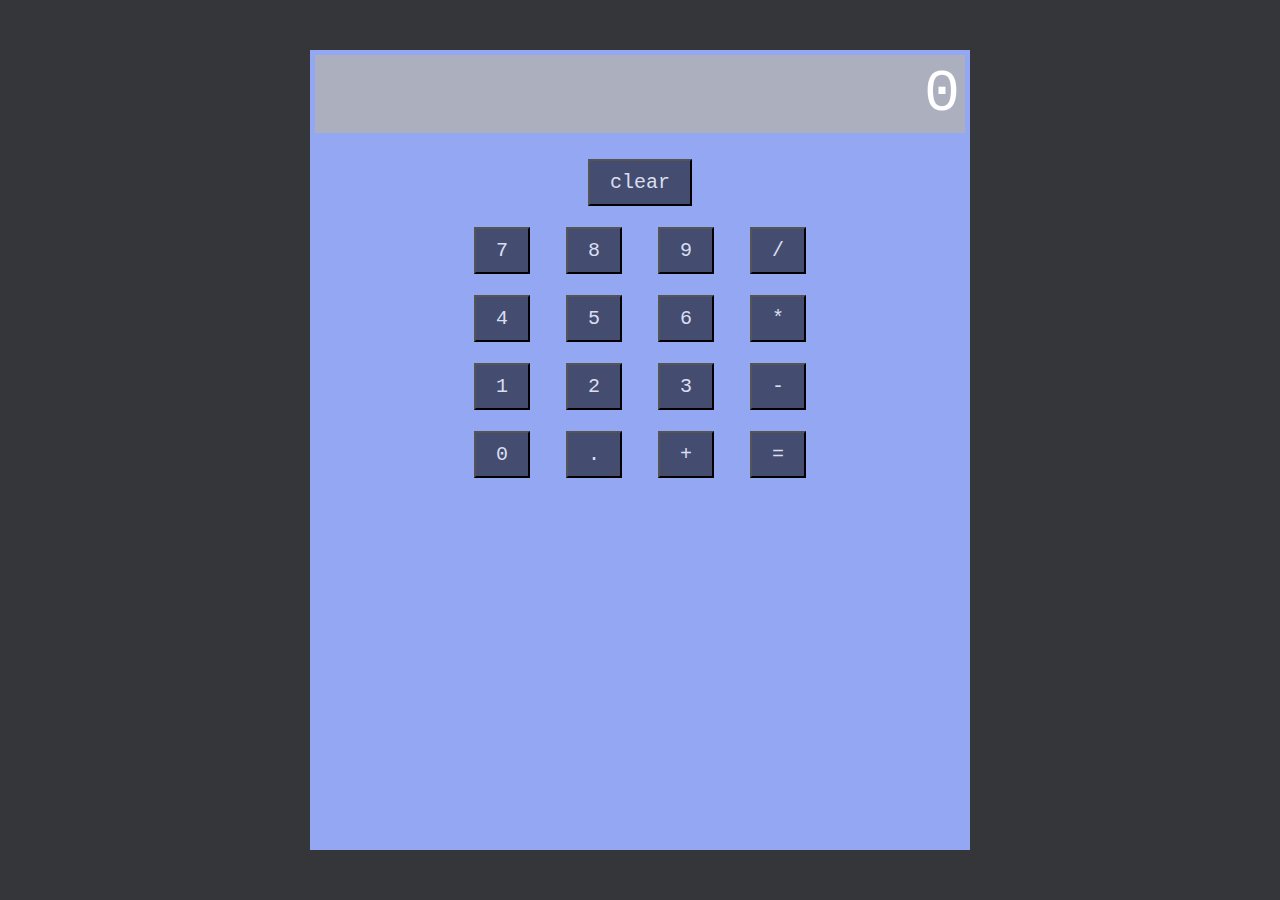
<file: index.html>
<!DOCTYPE html>
<html lang="en">
<head>
  <meta charset="UTF-8">
  <meta http-equiv="X-UA-Compatible" content="IE=edge">
  <meta name="viewport" content="width=device-width, initial-scale=1.0">
  <title>Calculator</title>
  <link rel="stylesheet" href="styles.css"/>
  <script defer src="calculator.js"></script>
</head>
<body>
  <div class="calculator">
    <div id="output">0</div>
    <div class="button-grid">

      <div class="row">
        <button id="clear" type="button">clear</button>
      </div>

      <div class="row">
        <button id="7">7</button>
        <button id="8">8</button>
        <button id="9">9</button>
        <button id="/">/</button>
      </div>

      <div class="row">
        <button id="4">4</button>
        <button id="5">5</button>
        <button id="6">6</button>
        <button id="*">*</button>
      </div>

      <div class="row">
        <button id="1">1</button>
        <button id="2">2</button>
        <button id="3">3</button>
        <button id="-">-</button>
      </div>

      <div class="row">
        <button id="0">0</button>
        <button id=".">.</button>
        <button id="+">+</button>
        <button id="=">=</button>
      </div>

    </div>
  </div>
</body>
</html>
</file>
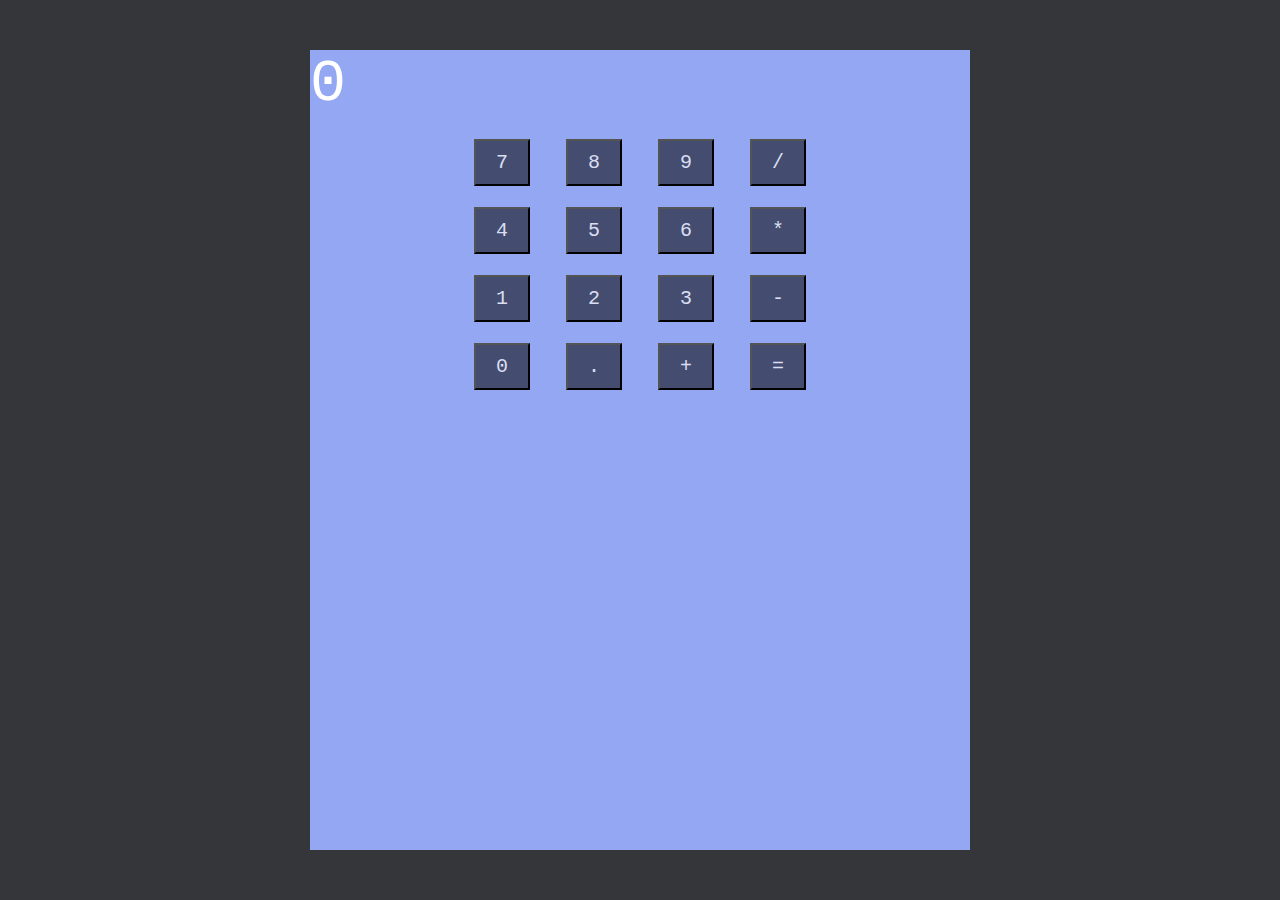
<file: calculator.html>
<!DOCTYPE html>
<html lang="en">
<head>
  <meta charset="UTF-8">
  <meta http-equiv="X-UA-Compatible" content="IE=edge">
  <meta name="viewport" content="width=device-width, initial-scale=1.0">
  <title>Calculator</title>
  <link rel="stylesheet" href="styles.css"/>
</head>
<body>
  <div class="calculator">
    <div class="output">
      0
    </div>
    <div class="button-grid">

      <div class="row">
        <button>7</button>
        <button>8</button>
        <button>9</button>
        <button>/</button>
      </div>

      <div class="row">
        <button>4</button>
        <button>5</button>
        <button>6</button>
        <button>*</button>
      </div>

      <div class="row">
        <button>1</button>
        <button>2</button>
        <button>3</button>
        <button>-</button>
      </div>

      <div class="row">
        <button>0</button>
        <button>.</button>
        <button>+</button>
        <button>=</button>
      </div>

    </div>
  </div>
</body>
</html>
</file>
<file: styles.css>
html, body {
  height: 100%;
  margin: 0;
}

body {
  background-color: #35363a;
  color: white;
  font-family: "Consolas", Courier, monospace;
  font-size: 60px;
  display: flex;
  align-self: center;
  justify-content: center;
}

.calculator {
  background-color: #94A7F2;
  margin: 50px 25px;
  flex: 0 1 660px;
  display: flex;
  flex-direction: column;
}

#output {
  align-self: stretch;
  text-align: end;
  margin: 5px;
  padding: 5px;
  background-color: #ACAFBD;
}

.button-grid {
  display: flex;
  flex-direction: column;
  /* padding: 5px; */
  /* justify-content: space-evenly; */
  /* align-content: space-between */
}

.row {
  align-self: center;
}

button {
  font-family: "Consolas", Courier, monospace;
  background-color: #444D70;
  color: #DADEF0;
  text-align: center;
  font-size: 20px;
  padding: 10px 20px;
}
</file>
